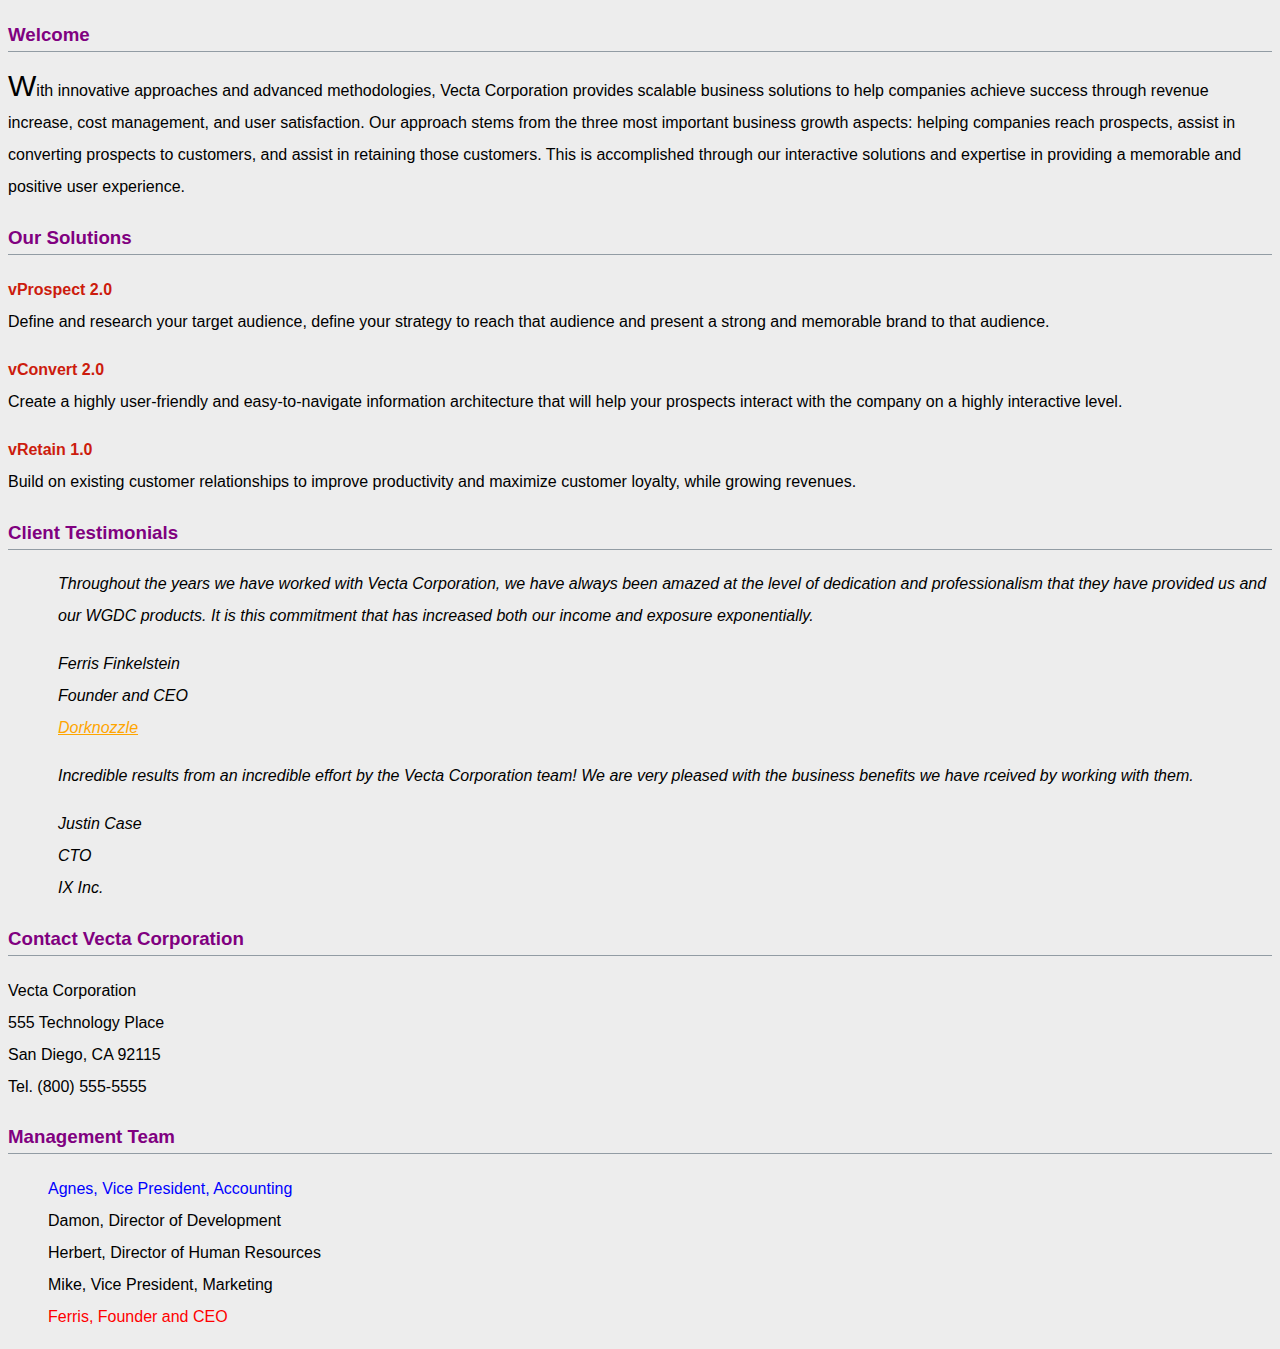
<file: part1/index.html>
<!doctype html>
<html lang="en">
<head>
<meta charset="utf-8">
<title>Welcome to Vecta Corp.</title>
<link rel="stylesheet" href="Styles/index.css">
</head>

<body>
<h3>Welcome</h3>

<p>With innovative approaches and advanced methodologies, Vecta Corporation provides scalable business solutions to help companies achieve success through revenue increase, cost management, and user satisfaction. Our approach stems from the three most important business growth aspects: helping companies reach prospects, assist in converting prospects to customers, and assist in retaining those customers. This is accomplished through our interactive solutions and expertise in providing a memorable and positive user experience.</p>

<h3>Our Solutions</h3>

<p class="solution">vProspect 2.0 </br>
Define and research your target audience, define your strategy to reach that audience and present a strong and memorable brand to that audience.</p>

<p class="solution"> vConvert 2.0 </br>
Create a highly user-friendly and easy-to-navigate information architecture that will help your prospects interact with the company on a highly interactive level.</p>

<p class="solution"> vRetain 1.0 </br>
Build on existing customer relationships to improve productivity and maximize customer loyalty, while growing revenues.</p>

<h3>Client Testimonials</h3>
<p id="testimonial1">Throughout the years we have worked with Vecta Corporation, we have always been amazed at the level of dedication and professionalism that they have provided us and our WGDC products. It is this commitment that has increased both our income and exposure exponentially.</p>
<p>Ferris Finkelstein<br>
Founder and CEO<br>
<a href="http://www.dorknozzle.com">Dorknozzle</a></p>

<p id="testimonial2">Incredible results from an incredible effort by the Vecta Corporation team! We are very pleased with the business benefits we have rceived by working with them.</p>
<p id="testimonial2">Justin Case<br>
CTO<br>
IX Inc.</p>

<h3>Contact Vecta Corporation</h3>

<p>Vecta Corporation<br>
555 Technology Place<br>
San Diego, CA 92115<br>
Tel. (800) 555-5555</p>

<h3>Management Team</h3>

<ul>
    <li>Agnes, Vice President, Accounting</li>
    <li>Damon, Director of Development</li>
    <li>Herbert, Director of Human Resources</li>
    <li>Mike, Vice President, Marketing</li>
    <li>Ferris, Founder and CEO</li>
</ul>
</body>
</html>
</file>
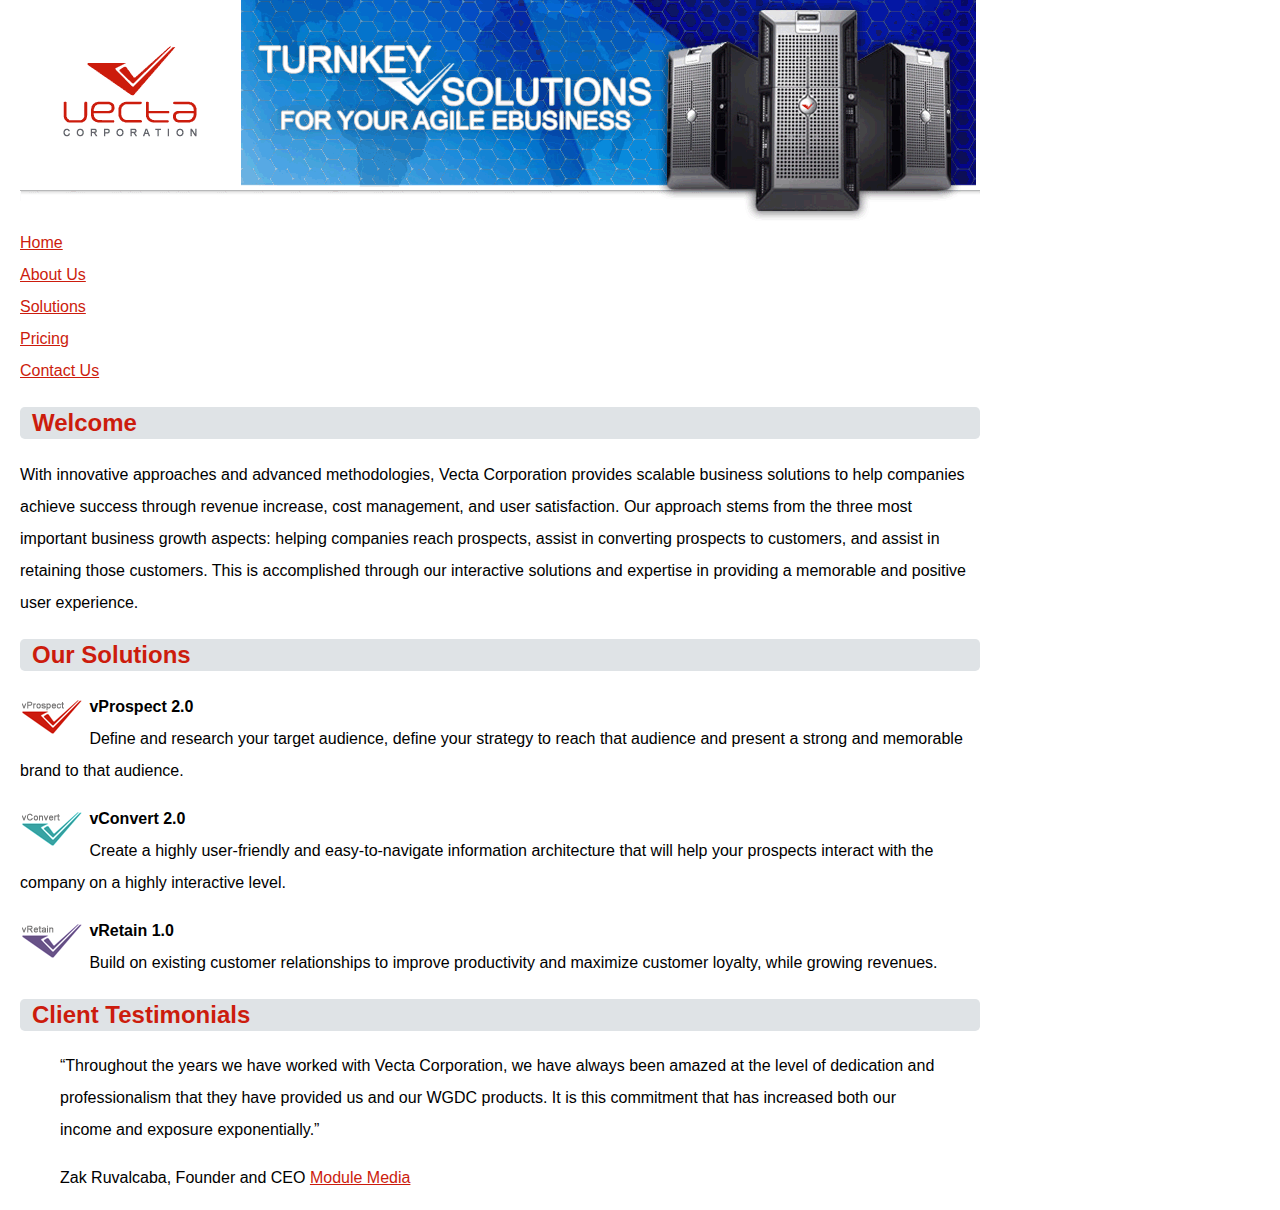
<file: part2/vectacorp/index.html>
<!doctype html>
<html lang="en">
<head>
	<meta charset="utf-8">
    <title>Welcome to Vecta Corporation</title>
    <link rel="stylesheet" href="styles/allstyle.css">
    <style>
      p:nth-of-type(n+2):first-line
      {
          font-weight: bold;
      }
    </style>
</head>

<body>
<img src="images/header.gif" alt="">
<ul>
    <li><a href="index.html">Home</a></li>
    <li><a href="aboutus.html">About Us</a></li>
    <li><a href="solutions.html">Solutions</a></li>
    <li><a href="pricing.html">Pricing</a></li>
    <li><a href="contactus.html">Contact Us</a></li>
</ul>
<h2>Welcome</h2>
<p>With innovative approaches and advanced methodologies, Vecta Corporation provides scalable business solutions to help companies achieve success through revenue increase, cost management, and user satisfaction. Our approach stems from the three most important business growth aspects: helping companies reach prospects, assist in converting prospects to customers, and assist in retaining those customers. This is accomplished through our interactive solutions and expertise in providing a memorable and positive user experience.</p>
<h2>Our Solutions</h2>
<p><img src="images/logo_vprospect.gif" width="63" height="36" alt=""> vProspect 2.0<br>
Define and research your target audience, define your strategy to reach that audience and present a strong and memorable brand to that audience.</p>
<p><img src="images/logo_vconvert.gif" width="63" height="36" alt=""> vConvert 2.0<br>
Create a highly user-friendly and easy-to-navigate information architecture that will help your prospects interact with the company on a highly interactive level.</p>
<p><img src="images/logo_vretain.gif" width="63" height="36"  alt=""> vRetain 1.0<br>
Build on existing customer relationships to improve productivity and maximize customer loyalty, while growing revenues.</p>
<h2>Client Testimonials</h2>
<blockquote><q>Throughout the years we have worked with Vecta Corporation, we have always been amazed at the level of dedication and professionalism that they have provided us and our WGDC products. It is this commitment that has increased both our income and exposure exponentially.</q></blockquote>
<blockquote>Zak Ruvalcaba, Founder and CEO <a href="http://www.modulemedia.com" target="_blank">Module Media</a></blockquote>
</body>
</html>
</file>
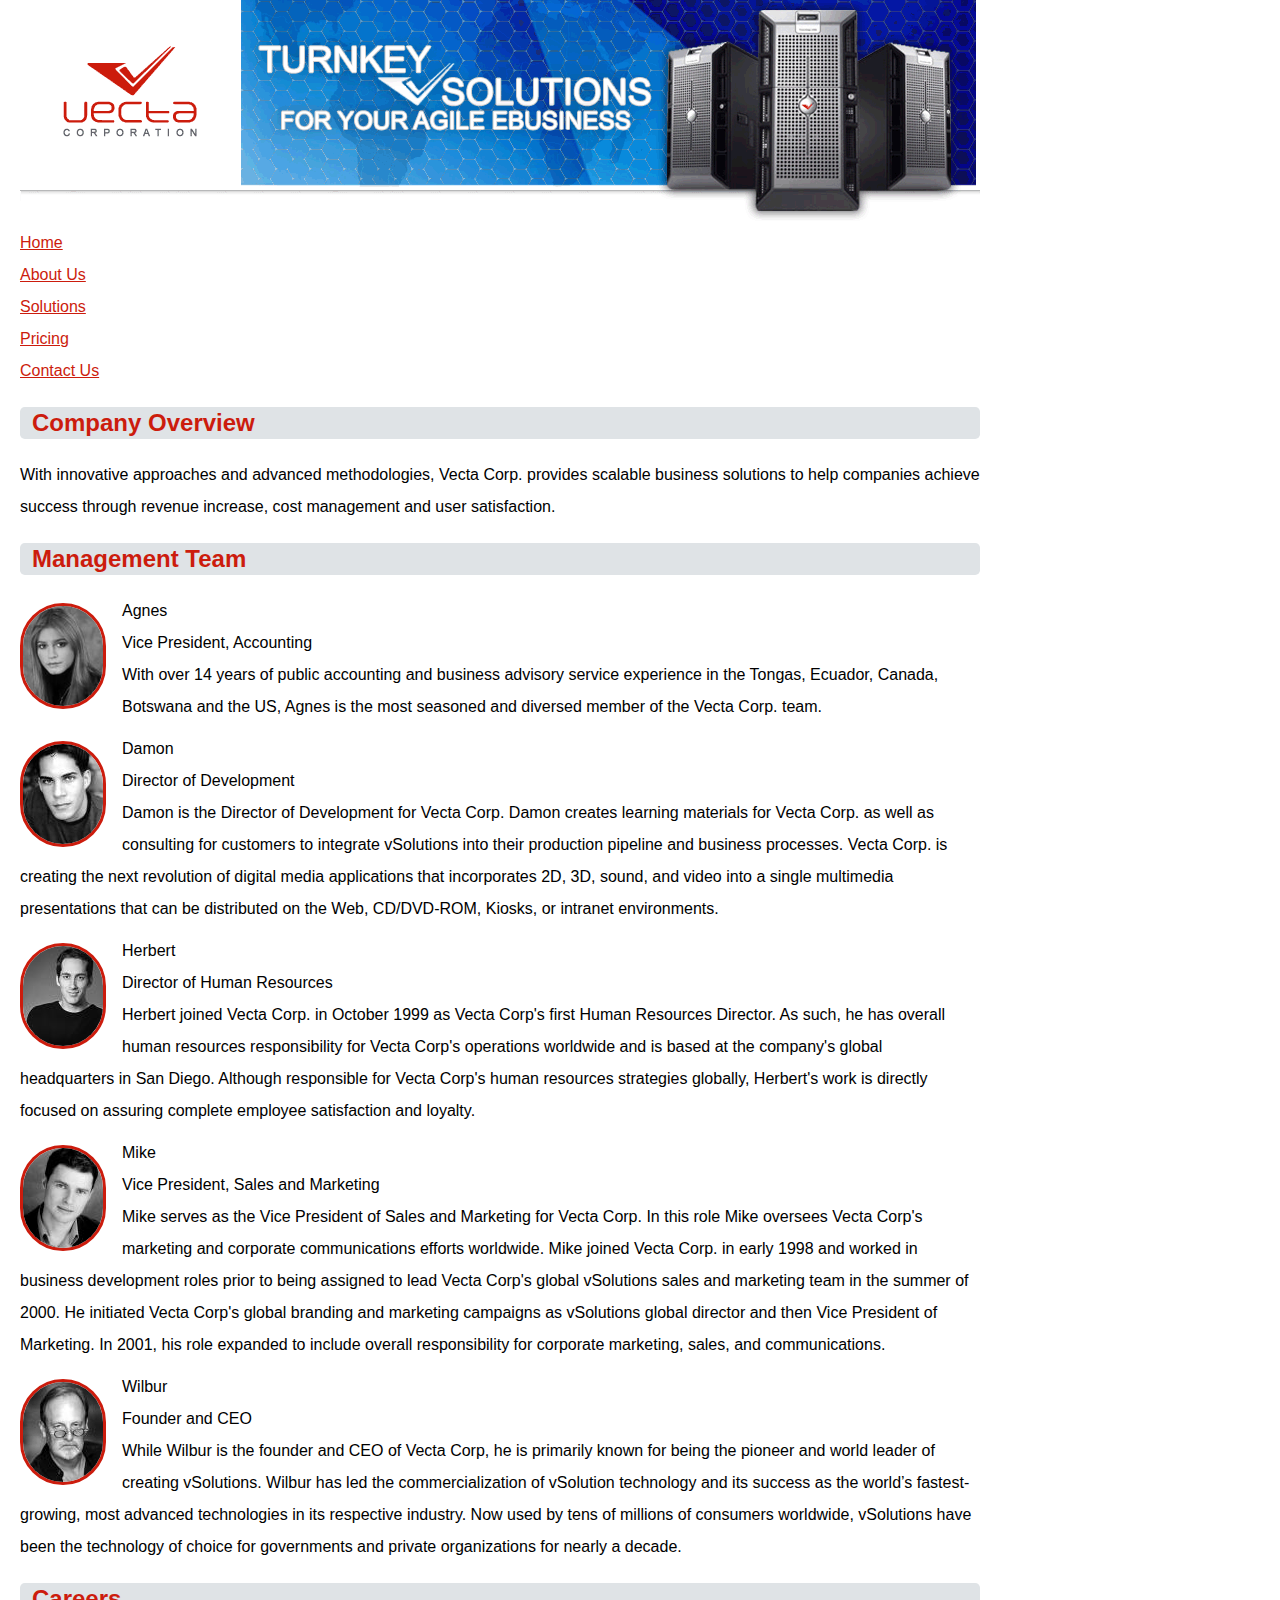
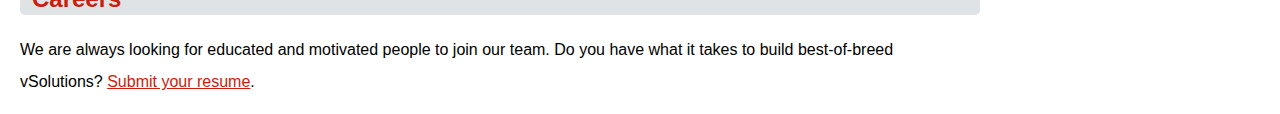
<file: part2/vectacorp/aboutus.html>
<!doctype html>
<html lang="en">
<head>
	<meta charset="utf-8">
    <title>About Vecta Corporation</title>
    <link rel="stylesheet" href="styles/allstyle.css">
</head>

<body>
<img src="images/header.gif" alt="">
<ul>
    <li><a href="index.html">Home</a></li>
    <li><a href="aboutus.html">About Us</a></li>
    <li><a href="solutions.html">Solutions</a></li>
    <li><a href="pricing.html">Pricing</a></li>
    <li><a href="contactus.html">Contact Us</a></li>
</ul>
<h2>Company Overview</h2>
<p>With innovative approaches and advanced methodologies, Vecta Corp. provides scalable business solutions to help companies achieve success through revenue increase, cost management and user satisfaction.</p>
<h2>Management Team</h2>
    <section>
    <img src="images/head_agnes.gif" width="80" height="100" alt="Agnes"> Agnes <br>
    <p>Vice President, Accounting<br>
    With over 14 years of public accounting and business advisory service experience in the Tongas, Ecuador, Canada, Botswana and the US, Agnes is the most seasoned and diversed member of the Vecta Corp. team.</p>
    </section>
    <section>
    <img src="images/head_damon.gif" width="80" height="100" alt="Damon"> Damon<br>
    <p>Director of Development<br>
    Damon is the Director of Development for Vecta Corp. Damon creates learning materials for Vecta Corp. as well as consulting for customers to integrate vSolutions into their production pipeline and business processes. Vecta Corp. is creating the next revolution of digital media applications that incorporates 2D, 3D, sound, and video into a single multimedia presentations that can be distributed on the Web, CD/DVD-ROM, Kiosks, or intranet environments.</p>
    </section>
    <section>
    <img src="images/head_herbert.gif" width="80" height="100" alt=""> Herbert<br>
    <p>Director of Human Resources<br>
    Herbert joined Vecta Corp. in October 1999 as Vecta Corp's first Human Resources Director. As such, he has overall human resources responsibility for Vecta Corp's operations worldwide and is based at the company's global headquarters in San Diego. Although responsible for Vecta Corp's human resources strategies globally, Herbert's work is directly focused on assuring complete employee satisfaction and loyalty.</p>
    </section>
    <section>
    <img src="images/head_mike.gif" width="80" height="100" alt="Mike"> Mike<br>
    <p>Vice President, Sales and Marketing<br>
    Mike serves as the Vice President of Sales and Marketing for Vecta Corp. In this role Mike oversees Vecta Corp's marketing and corporate communications efforts worldwide. Mike joined Vecta Corp. in early 1998 and worked in business development roles prior to being assigned to lead Vecta Corp's global vSolutions sales and marketing team in the summer of 2000. He initiated Vecta Corp's global branding and marketing campaigns as vSolutions global director and then Vice President of Marketing. In 2001, his role expanded to include overall responsibility for corporate marketing, sales, and communications.</p>
    </section>
    <section>
    <img src="images/head_wilbur.gif" width="80" height="100" alt="Wilbur"> Wilbur<br>
    <p>Founder and CEO<br>
    While Wilbur is the founder and CEO of Vecta Corp, he is primarily known for being the pioneer and world leader of creating vSolutions. Wilbur has led the commercialization of vSolution technology and its success as the world’s fastest-growing, most advanced technologies in its respective industry. Now used by tens of millions of consumers worldwide, vSolutions have been the technology of choice for governments and private organizations for nearly a decade.</p>
    </section>
<h2>Careers</h2>
<p>We are always looking for educated and motivated people to join our team. Do you have what it takes to build best-of-breed vSolutions? <a href="mailto:hr@vectacorp.com?subject=MY RESUME&cc=herbert@vectacorp.com">Submit your resume</a>.</p>
</body>
</html>
</file>
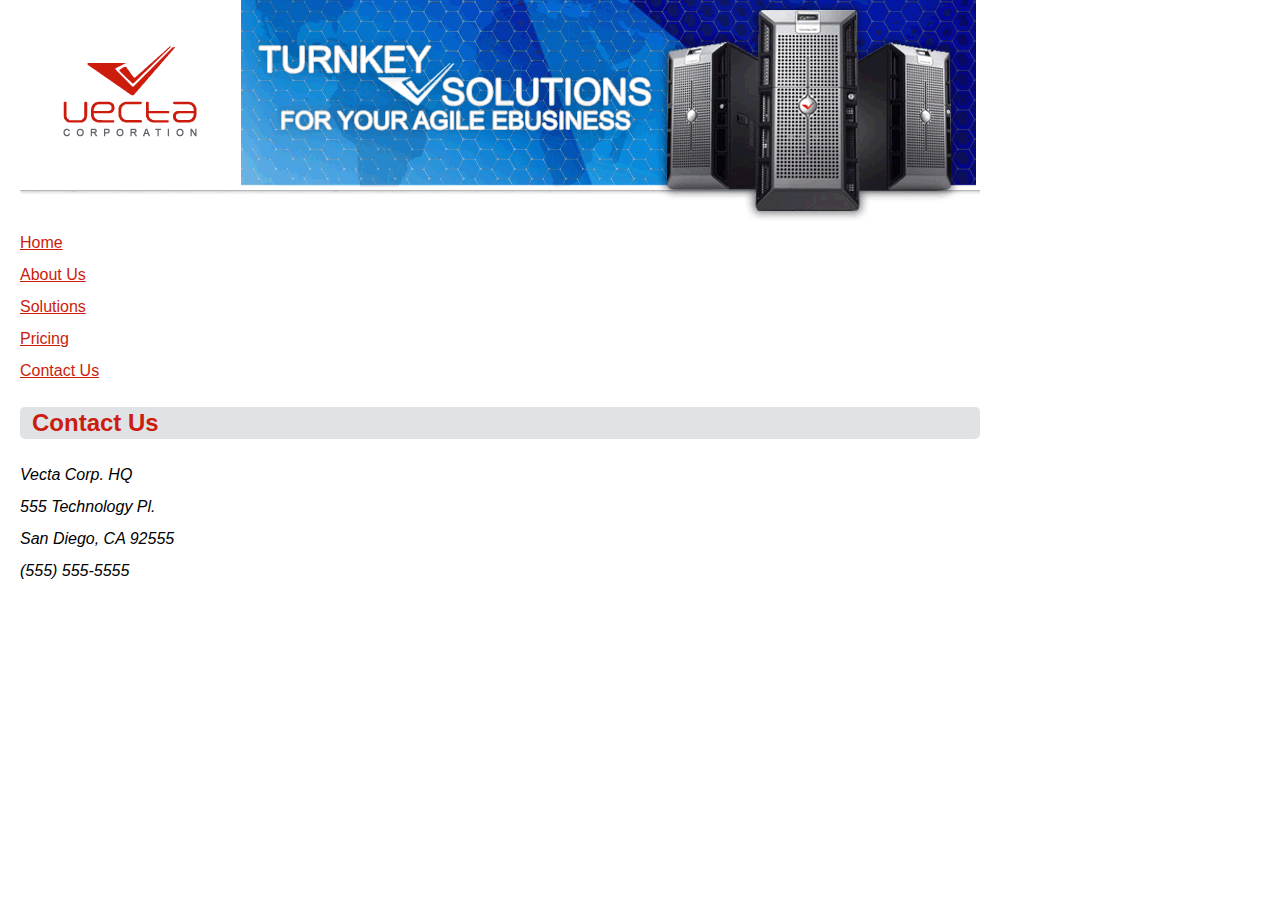
<file: part2/vectacorp/contactus.html>
<!doctype html>
<html lang="en">
<head>
	<meta charset="utf-8">
    <title>Contact Vecta Corporation</title>
    <link rel="stylesheet" href="styles/allstyle.css">
</head>

<body>
<img src="images/header.gif" alt="">
<ul>
    <li><a href="index.html">Home</a></li>
    <li><a href="aboutus.html">About Us</a></li>
    <li><a href="solutions.html">Solutions</a></li>
    <li><a href="pricing.html">Pricing</a></li>
    <li><a href="contactus.html">Contact Us</a></li>
</ul>
<h2>Contact Us</h2>
<address>
    Vecta Corp. HQ<br>
    555 Technology Pl.<br>
    San Diego, CA 92555<br>
    (555) 555-5555
</address>
</body>
</html>
</file>
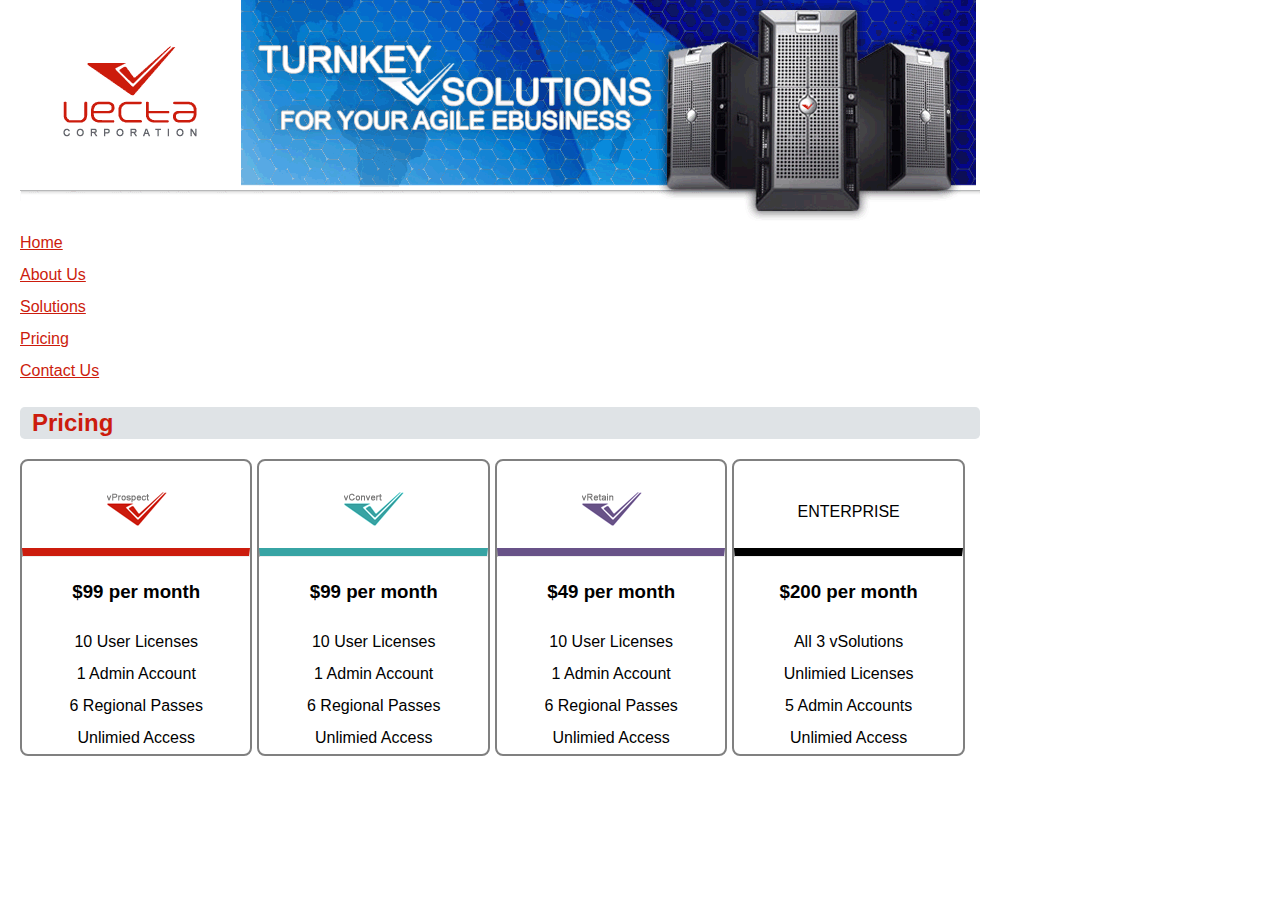
<file: part2/vectacorp/pricing.html>
<!doctype html>
<html lang="en">
<head>
	<meta charset="utf-8">
    <title>Vecta Corporation Pricing Guide</title>
    <link rel="stylesheet" href="styles/allstyle.css">
</head>

<body>
<img src="images/header.gif" alt="">
<ul>
    <li><a href="index.html">Home</a></li>
    <li><a href="aboutus.html">About Us</a></li>
    <li><a href="solutions.html">Solutions</a></li>
    <li><a href="pricing.html">Pricing</a></li>
    <li><a href="contactus.html">Contact Us</a></li>
</ul>
<h2>Pricing</h2>
<section class="pricing">
    <div>
    <img src="images/logo_vprospect.gif" width="63" height="36" alt="vProspect 2.0">
    <hr>
    <h3>$99 per month</h3>
    <p>10 User Licenses<br>
    1 Admin Account<br>
    6 Regional Passes<br>
    Unlimied Access</p>
    </div>
    <div>
    <img src="images/logo_vconvert.gif" width="63" height="36" alt="vConvert 2.0">
    <hr>
    <h3>$99 per month</h3>
    <p>10 User Licenses<br>
    1 Admin Account<br>
    6 Regional Passes<br>
    Unlimied Access</p>
    </div>
    <div>
    <img src="images/logo_vretain.gif" width="63" height="36" alt="vRetain 1.0">
    <hr>
    <h3>$49 per month</h3>
    <p>10 User Licenses<br>
    1 Admin Account<br>
    6 Regional Passes<br>
    Unlimied Access</p>
</div>
    <div>
    ENTERPRISE
    <hr>
    <h3>$200 per month</h3>
    <p>All 3 vSolutions<br>
    Unlimied Licenses<br>
    5 Admin Accounts<br>
    Unlimied Access</p>
    </div>
</section>
</body>
</html>
</file>
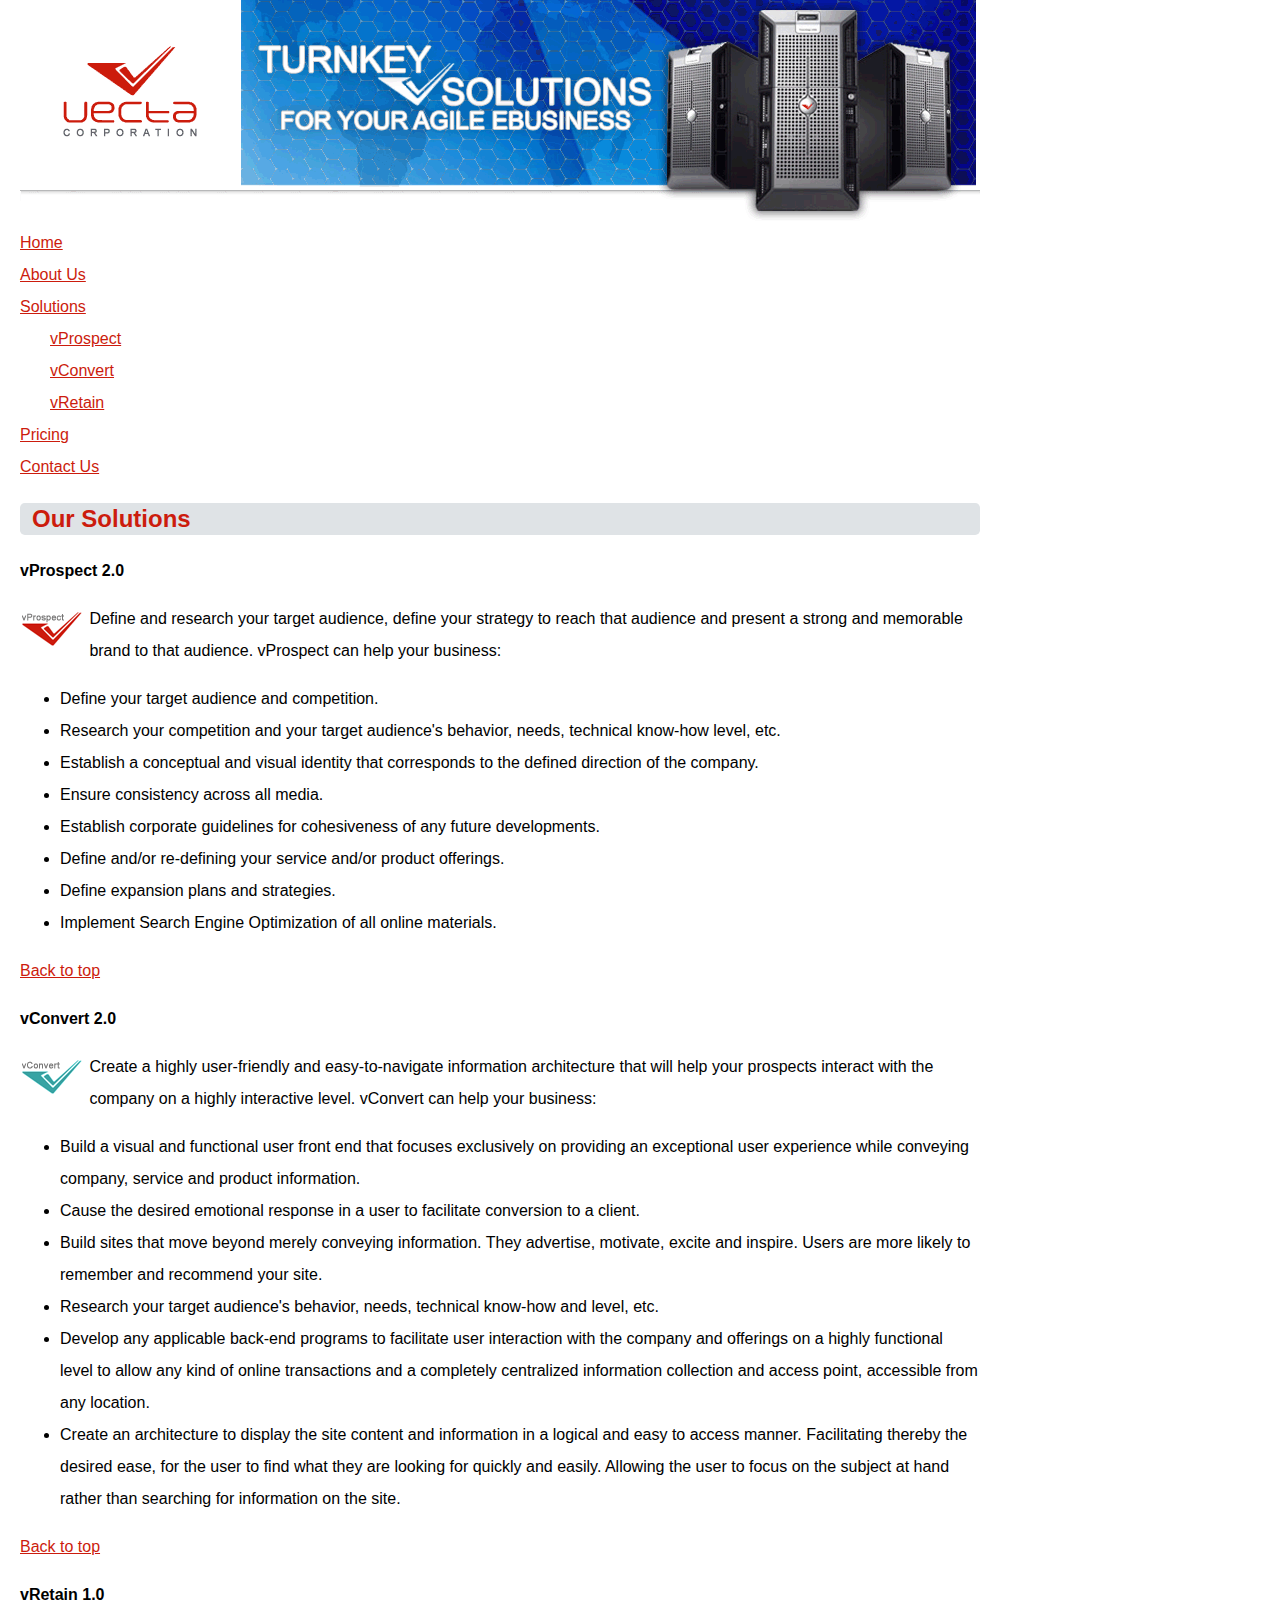
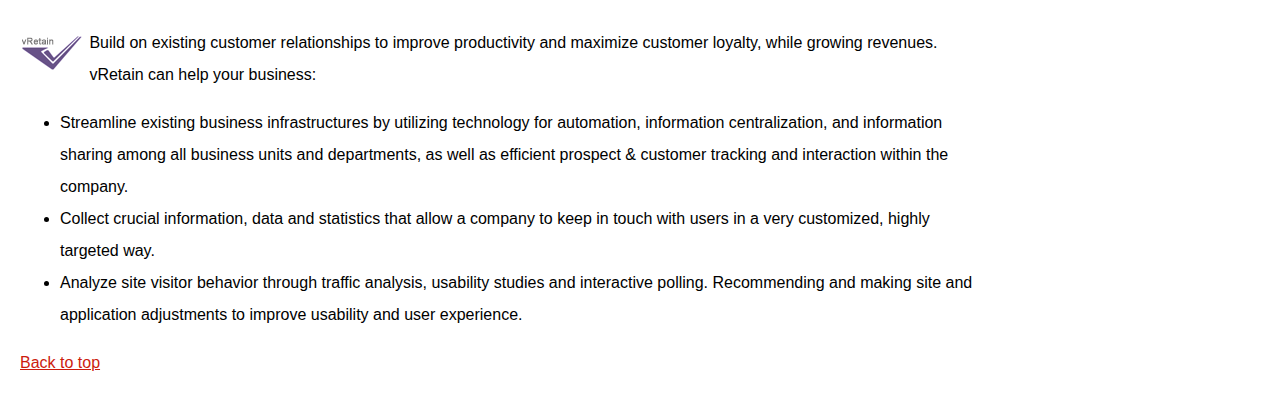
<file: part2/vectacorp/solutions.html>
<!doctype html>
<html lang="en">
<head>
	<meta charset="utf-8">
    <title>Vecta Corporation's Products and Solutions</title>
    <link rel="stylesheet" href="styles/allstyle.css">
</head>

<body>
<img src="images/header.gif" alt="">
<ul>
    <li><a href="index.html">Home</a></li>
    <li><a href="aboutus.html">About Us</a></li>
    <li><a href="solutions.html">Solutions</a>
            <ul>
                <li><a href ="#vprospect">vProspect</a></li>
                <li><a href="#vconvert">vConvert</a></li>
                <li><a href="#vretain">vRetain</a></li>
            </ul> </li>
    <li><a href="pricing.html">Pricing</a></li>
    <li><a href="contactus.html">Contact Us</a></li>
</ul>
<h2 id="top">Our Solutions</h2>
<p id="vprospect">vProspect 2.0</p>
<p><img src="images/logo_vprospect.gif" width="63" height="36" alt=""></p>
<p>Define and research your target audience, define your strategy to reach that audience and present a strong and memorable brand to that audience. vProspect can help your business:</p>
<ul>
    <li>Define your target audience and competition.</li>
    <li>Research your competition and your target audience's behavior, needs, technical know-how level, etc.</li>
    <li>Establish a conceptual and visual identity that corresponds to the defined direction of the company.</li>
    <li>Ensure consistency across all media.</li>
    <li>Establish corporate guidelines for cohesiveness of any future developments.</li>
    <li>Define and/or re-defining your service and/or product offerings.</li>
    <li>Define expansion plans and strategies.</li>
    <li>Implement Search Engine Optimization of all online materials.</li>
</ul>
<p><a href="#top">Back to top</a></p>
<p id="vconvert">vConvert 2.0</p>
<p><img src="images/logo_vconvert.gif" width="63" height="36" alt=""></p>
<p>Create a highly user-friendly and easy-to-navigate information architecture that will help your prospects interact with the company on a highly interactive level. vConvert can help your business:</p>
<ul>
    <li>Build a visual and functional user front end that focuses exclusively on providing an exceptional user experience while conveying company, service and product information.</li>
    <li>Cause the desired emotional response in a user to facilitate conversion to a client.</li>
    <li>Build sites that move beyond merely conveying information. They advertise, motivate, excite and inspire. Users are more likely to remember and recommend your site.</li>
    <li>Research your target audience's behavior, needs, technical know-how and level, etc.</li>
    <li>Develop any applicable back-end programs to facilitate user interaction with the company and offerings on a highly functional level to allow any kind of online transactions and a completely centralized information collection and access point, accessible from any location.</li>
    <li>Create an architecture to display the site content and information in a logical and easy to access manner. Facilitating thereby the desired ease, for the user to find what they are looking for quickly and easily. Allowing the user to focus on the subject at hand rather than searching for information on the site.</li>
</ul>
<p><a href="#top">Back to top</a></p>
<p id="vretain">vRetain 1.0</p>
<p><img src="images/logo_vretain.gif" width="63" height="36" alt=""></p>
<p>Build on existing customer relationships to improve productivity and maximize customer loyalty, while growing revenues. vRetain can help your business:</p>
<ul>
    <li>Streamline existing business infrastructures by utilizing technology for automation, information centralization, and information sharing among all business units and departments, as well as efficient prospect &amp; customer tracking and interaction within the company. </li>
    <li>Collect crucial information, data and statistics that allow a company to keep in touch with users in a very customized, highly targeted way.</li>
    <li>Analyze site visitor behavior through traffic analysis, usability studies and interactive polling. Recommending and making site and application adjustments to improve usability and user experience.</li>
</ul>
<p><a href="#top">Back to top</a></p>
</body>
</html>
</file>
<file: part1/Styles/index.css>
body
{
font-family: Arial, Helvetica, sans-serif;
font-size: 1em;
line-height: 2em;
background-color: #EDEDED;
 
}
h3
{
    color: purple;
    border-bottom: 1px solid #929CA4 ;

}
p:first-of-type::first-letter 
{
 font-size: 30px;
}

.solution::first-line
{
color: #CC1C0D ;
font-weight: bold;
}
#testimonial1, #testimonial1+p, #testimonial2, #testimonial2+p
{
font-style: italic;
margin-left: 50px;
}

a[href^="http"]:link
{
    color: orange;
    
}
a[href^="http"]:visited
{
    color: rgb(72, 209, 118);

}
a[href^="http"]:hover
{
    color:black;
    font-size: 150%;
    text-decoration: none;
}
a[href^="http"]:active
{
    color: purple;
    text-decoration: none;
    font-weight: bolder;
}
ul li
{
    list-style-type: none;
    
}
li:first-of-type
{
    color:blue;
}
li:last-of-type
{
    color:red;
}
</file>
<file: part2/vectacorp/styles/allstyle.css>
body{
    width:960px;
    margin-left:20px;
    font-family: Arial, Helvetica, sans-serif;
    font-size: 1em;
    line-height: 2em;
    margin-bottom: 0px;
    margin-top: 0px;
    margin-right: 0px;
}
img
{
   width: 63;
   height: 36; 
}

ul:first-of-type
{
    list-style-type: none; 
    padding-left: 0em;
    margin-top: -1em;
}
a
{
    color: #CC1C0D;
}
h2
{
color:#CC1C0D;
background-color: #DFE3E6 ;
border-radius: 0.2em;
padding-left: 0.5em;
border: 1em #929CA4;
}
li>ul:only-of-type
 {
    margin-left:30px; 
     margin-top: 0em;
 }
 
 img
 {
     float: left;
     margin-right: 0.4em;
     margin-top: 0.5em;
 }
 section img
 {
     float:left;
     margin-right: 1em;
     margin-top: 0.5em;
     border-radius: 3em;
     border: 0.2em  solid #CC1C0D ;
     width: 80;
     height: 100;    
 }
 section p
 {
 margin: 0;
 padding: 0;
 }
 section
 {
     margin-bottom: 10px;
 }
 

.pricing>div
{
    display: table-cell;
    border-radius: 0.5em;
    float: left;
    border:  0.15em solid grey; 
    margin-right: 5px;
    height: fit-content; 
    width: 23.8%;
    text-align: center;
    
}
.pricing>div>img
{
    border: none;
    float: none;
    padding: 30px 0px 0px 0px;
    margin: 0;
    
}
.pricing>div>hr
{
    margin-top: 10px;
}
.pricing > div:first-child > hr
{
    border-top: solid 8px #CC1C0D;
}
.pricing > div:nth-of-type(2) > hr
{
    border-top: solid 8px #37A4A4;
}
.pricing > div:nth-of-type(3) > hr
{
    border-top: solid 8px #685288
}
.pricing > div:last-child > hr
{
    margin-top: 20px;
    border-top: solid 8px black;
}
.pricing > div:last-child 
{
    padding-top: 35px;
}
#vprospect, #vretain, #vconvert
{
    font-weight: bold;
}
</file>
